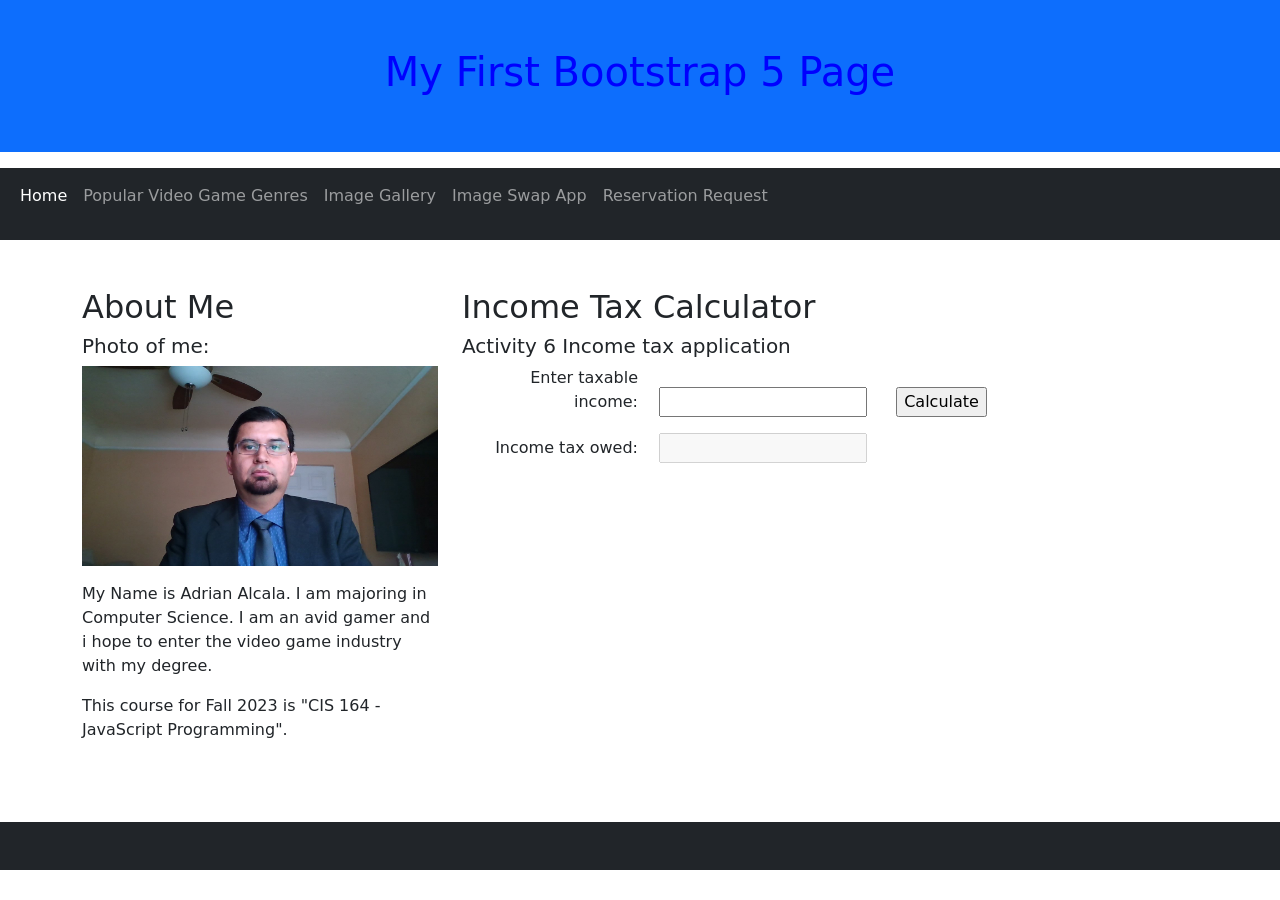
<file: index.html>
<!DOCTYPE html>
<html lang="en">
<head>
  <title>Bootstrap 5 Website Example</title>
  <meta charset="utf-8">
  <meta name="viewport" content="width=device-width, initial-scale=1">
  <link href="https://cdn.jsdelivr.net/npm/bootstrap@5.3.2/dist/css/bootstrap.min.css" rel="stylesheet" integrity="sha384-T3c6CoIi6uLrA9TneNEoa7RxnatzjcDSCmG1MXxSR1GAsXEV/Dwwykc2MPK8M2HN" crossorigin="anonymous">
  <script src="https://cdn.jsdelivr.net/npm/bootstrap@5.3.2/dist/js/bootstrap.bundle.min.js" integrity="sha384-C6RzsynM9kWDrMNeT87bh95OGNyZPhcTNXj1NW7RuBCsyN/o0jlpcV8Qyq46cDfL" crossorigin="anonymous"></script>
  <link rel="stylesheet" href="bootstrap.css">
  <style>
  .fakeimg {
    height: 200px;
    background: #aaa;
  }
  </style>
</head>
<body>

<div class="p-5 bg-primary text-white text-center">
  <h1>My First Bootstrap 5 Page</h1>
</div>

<nav class="navbar navbar-expand-sm bg-dark navbar-dark">
		<div class="container-fluid">
			<ul class="navbar-nav">
			<li class="nav-item">
				<a class="nav-link active" href="https://aalcala87.github.io/">Home</a>
			</li>
			<li class="nav-item">
				<a class="nav-link" href="https://aalcala87.github.io/game_genres/">Popular Video Game Genres</a>
			</li>
			<li class="nav-item">
				<a class="nav-link" href="https://aalcala87.github.io/images_game_systems/">Image Gallery</a>
			</li>
			<li class="nav-item">
				<a class="nav-link" href="https://aalcala87.github.io/image_swap_application/">Image Swap App</a>
			</li>
			<li class="nav-item">
				<a class="nav-link" href="https://aalcala87.github.io/reservation_request/">Reservation Request</a>
			</li>
			</ul>
		</div>
	</nav>

<div class="container mt-5">
  <div class="row">
    <div class="col-sm-4">
      <h2>About Me</h2>
      <h5>Photo of me:</h5>
      <div class="fakeimg">
        <img class="fakeimg" src="WIN_20230208_13_23_04_Pro.jpg" alt="Hero Image">
      </div>
      <p>My Name is Adrian Alcala. I am majoring in Computer Science. 
        I am an avid gamer and i hope to enter the video game industry with my degree.</p>

      <p>This course for Fall 2023 is "CIS 164 - JavaScript Programming".</p>
      
      
      <hr class="d-sm-none">
    </div>
    <div class="col-sm-8">
      <h2>Income Tax Calculator</h2>
      <h5>Activity 6 Income tax application</h5>
      <div>
          <label>Enter taxable income:</label>
          <input type="text" id="income" />
          <input type="button" value="Calculate" name="calculate" id="calculate" />
      </div>
      <div>
          <label>Income tax owed:</label>
          <input type="text" id="tax" disabled>
      </div>
      </div>
  </div>
</div>

<div class="mt-5 p-4 bg-dark text-white text-center">
 
</div>
<script src="https://cdn.jsdelivr.net/npm/@popperjs/core@2.11.8/dist/umd/popper.min.js" integrity="sha384-I7E8VVD/ismYTF4hNIPjVp/Zjvgyol6VFvRkX/vR+Vc4jQkC+hVqc2pM8ODewa9r" crossorigin="anonymous"></script>
<script src="https://cdn.jsdelivr.net/npm/bootstrap@5.3.2/dist/js/bootstrap.min.js" integrity="sha384-BBtl+eGJRgqQAUMxJ7pMwbEyER4l1g+O15P+16Ep7Q9Q+zqX6gSbd85u4mG4QzX+" crossorigin="anonymous"></script>
<script src="bootstrap.js"></script>
</body>
</html>
</file>
